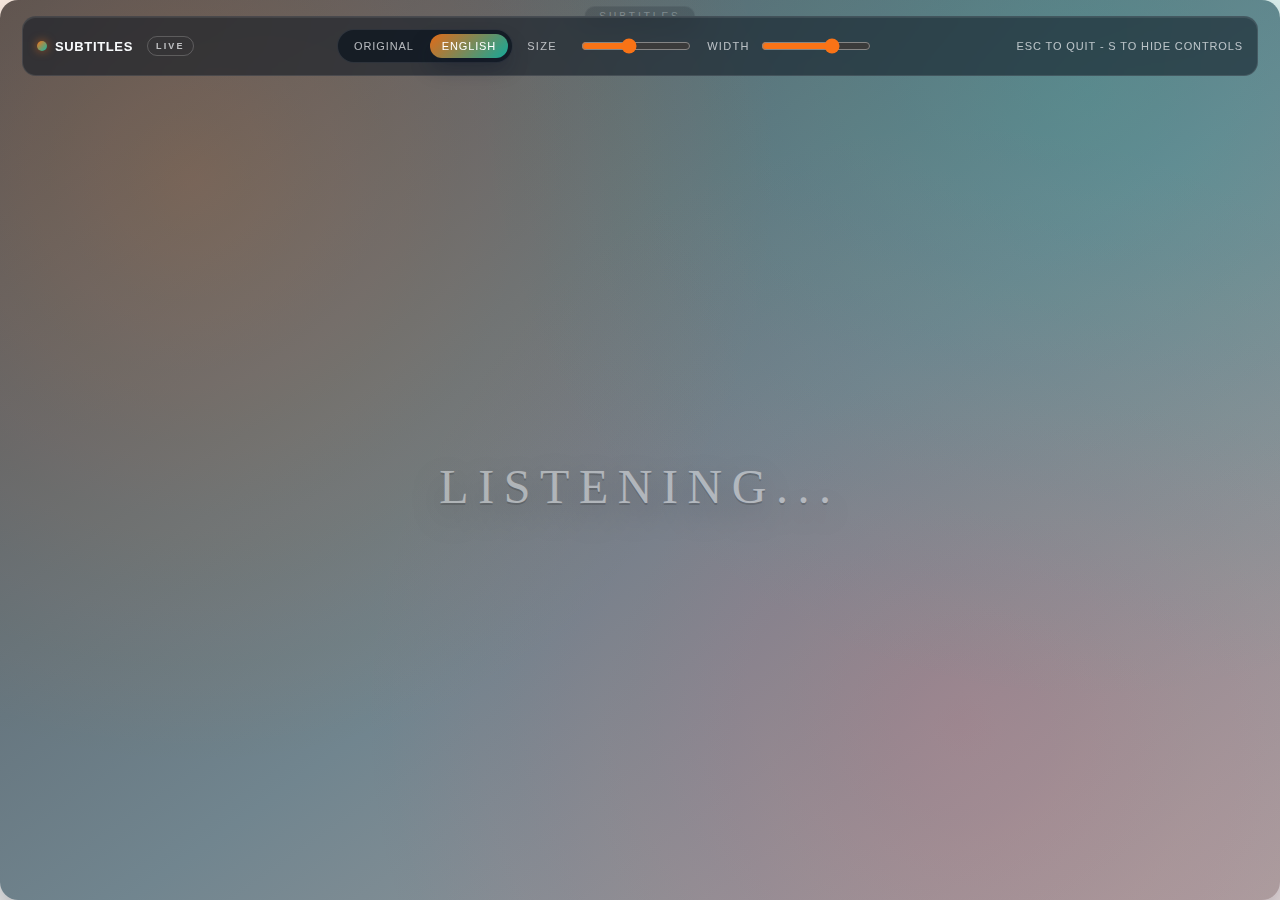
<file: ui/index.html>
<!doctype html>
<html lang="en">
  <head>
    <meta charset="UTF-8" />
    <meta name="viewport" content="width=device-width, initial-scale=1" />
    <title>Subtitles</title>
    <link rel="stylesheet" href="styles.css" />
  </head>
  <body class="controls-visible">
    <div id="app">
      <div id="ambient"></div>

      <div id="drag-strip" data-tauri-drag-region>
        <span class="drag-title">Subtitles</span>
      </div>

      <header id="chrome" data-tauri-drag-region>
        <div class="brand" data-tauri-drag-region>
          <span class="dot"></span>
          <span class="name">Subtitles</span>
          <span class="pill">Live</span>
        </div>

        <div class="controls" data-tauri-drag-region="false">
          <div class="segmented" role="tablist" aria-label="Output language">
            <button type="button" class="seg-btn" data-lang="original">Original</button>
            <button type="button" class="seg-btn" data-lang="english">English</button>
          </div>

          <div class="slider" aria-label="Subtitle size">
            <label for="sizeRange">Size</label>
            <input id="sizeRange" type="range" min="26" max="78" step="1" />
          </div>

          <div class="slider" aria-label="Subtitle width">
            <label for="widthRange">Width</label>
            <input id="widthRange" type="range" min="55" max="100" step="1" />
          </div>
        </div>

        <div class="hint" data-tauri-drag-region>
          Esc to quit - S to hide controls
        </div>
      </header>

      <main id="stage">
        <div id="caption-wrap">
          <div id="caption" class="caption idle">Listening...</div>
        </div>
      </main>
    </div>

    <script src="app.js"></script>
  </body>
</html>
</file>
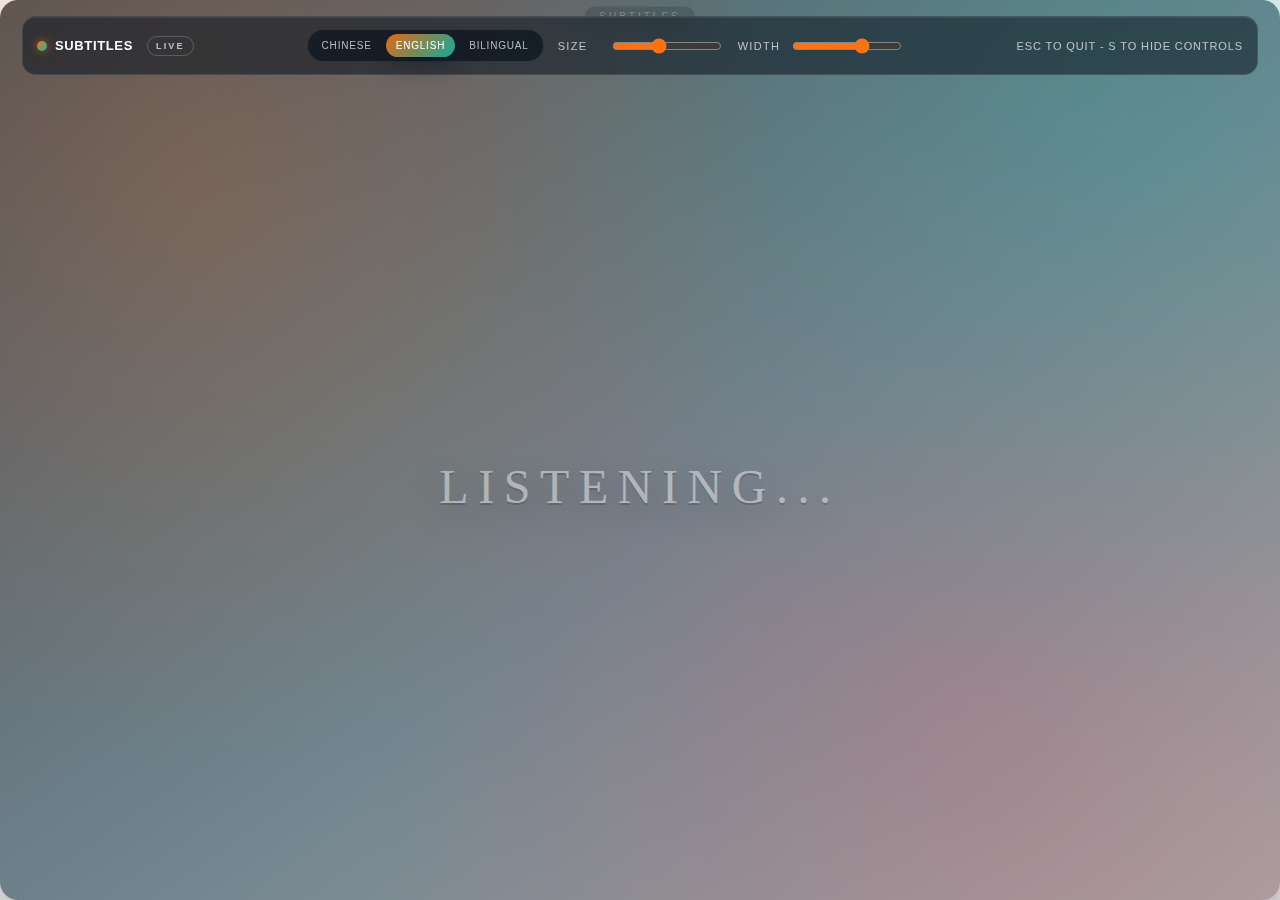
<file: subtitles-rs/ui/index.html>
<!doctype html>
<html lang="en">
  <head>
    <meta charset="UTF-8" />
    <meta name="viewport" content="width=device-width, initial-scale=1" />
    <title>Subtitles</title>
    <link rel="stylesheet" href="styles.css" />
  </head>
  <body class="controls-visible">
    <div id="app">
      <div id="ambient"></div>

      <div id="drag-strip" data-tauri-drag-region>
        <span class="drag-title">Subtitles</span>
      </div>

      <header id="chrome" data-tauri-drag-region>
        <div class="brand" data-tauri-drag-region>
          <span class="dot"></span>
          <span class="name">Subtitles</span>
          <span class="pill">Live</span>
        </div>

        <div class="controls" data-tauri-drag-region="false">
          <div class="segmented" role="tablist" aria-label="Output language">
            <button type="button" class="seg-btn" data-lang="chinese">Chinese</button>
            <button type="button" class="seg-btn" data-lang="english">English</button>
            <button type="button" class="seg-btn" data-lang="bilingual">Bilingual</button>
          </div>

          <div class="slider" aria-label="Subtitle size">
            <label for="sizeRange">Size</label>
            <input id="sizeRange" type="range" min="26" max="78" step="1" />
          </div>

          <div class="slider" aria-label="Subtitle width">
            <label for="widthRange">Width</label>
            <input id="widthRange" type="range" min="55" max="100" step="1" />
          </div>
        </div>

        <div class="hint" data-tauri-drag-region>
          Esc to quit - S to hide controls
        </div>
      </header>

      <main id="stage">
        <div id="caption-wrap">
          <div id="caption" class="caption idle">Listening...</div>
        </div>
      </main>
    </div>

    <script src="app.js"></script>
  </body>
</html>
</file>
<file: ui/styles.css>
:root {
  --bg-1: rgba(8, 14, 24, 0.72);
  --bg-2: rgba(10, 45, 62, 0.58);
  --bg-3: rgba(28, 12, 12, 0.38);
  --glass: rgba(10, 18, 30, 0.55);
  --text: #f8fafc;
  --muted: rgba(248, 250, 252, 0.7);
  --accent: #f97316;
  --accent-2: #14b8a6;
  --stroke: rgba(0, 0, 0, 0.35);
  --shadow: 0 24px 60px rgba(4, 8, 15, 0.45);
  --font-ui: "Avenir Next", "Avenir", "Gill Sans", "Helvetica Neue", sans-serif;
  --font-caption: "Optima", "Palatino", "Georgia", serif;
}

* {
  box-sizing: border-box;
}

html,
body {
  width: 100%;
  height: 100%;
  margin: 0;
  padding: 0;
}

body {
  font-family: var(--font-ui);
  color: var(--text);
  background: transparent;
  overflow: hidden;
}

#app {
  position: relative;
  height: 100%;
  width: 100%;
  padding: 16px 22px 20px;
  border-radius: 18px;
  background: linear-gradient(145deg, var(--bg-1), var(--bg-2) 55%, var(--bg-3));
  box-shadow: var(--shadow);
  display: flex;
  flex-direction: column;
  gap: 12px;
}

#ambient {
  position: absolute;
  inset: 0;
  background:
    radial-gradient(circle at 15% 20%, rgba(249, 115, 22, 0.25), transparent 45%),
    radial-gradient(circle at 85% 10%, rgba(20, 184, 166, 0.25), transparent 45%),
    radial-gradient(circle at 75% 80%, rgba(244, 63, 94, 0.2), transparent 50%);
  opacity: 0.8;
  pointer-events: none;
  z-index: 0;
}

#drag-strip {
  position: absolute;
  top: 6px;
  left: 50%;
  transform: translateX(-50%);
  padding: 4px 14px;
  border-radius: 999px;
  background: rgba(10, 18, 30, 0.5);
  border: 1px solid rgba(255, 255, 255, 0.1);
  color: var(--muted);
  font-size: 10px;
  letter-spacing: 0.3em;
  text-transform: uppercase;
  opacity: 0.35;
  transition: opacity 200ms ease;
  z-index: 2;
}

body.controls-hidden #drag-strip {
  opacity: 0.9;
}

#chrome {
  position: relative;
  z-index: 2;
  display: grid;
  grid-template-columns: auto 1fr auto;
  align-items: center;
  gap: 16px;
  padding: 12px 14px;
  border-radius: 14px;
  background: var(--glass);
  border: 1px solid rgba(255, 255, 255, 0.1);
  box-shadow: inset 0 1px 0 rgba(255, 255, 255, 0.08);
  backdrop-filter: blur(14px);
  animation: slideDown 380ms ease;
}

body.controls-hidden #chrome {
  opacity: 0;
  transform: translateY(-12px);
  pointer-events: none;
}

.brand {
  display: flex;
  align-items: center;
  gap: 8px;
  font-weight: 600;
  letter-spacing: 0.04em;
}

.brand .dot {
  width: 10px;
  height: 10px;
  border-radius: 50%;
  background: linear-gradient(135deg, var(--accent), var(--accent-2));
  box-shadow: 0 0 10px rgba(249, 115, 22, 0.6);
}

.brand .name {
  font-size: 13px;
  text-transform: uppercase;
}

.brand .pill {
  margin-left: 6px;
  font-size: 9px;
  letter-spacing: 0.24em;
  text-transform: uppercase;
  padding: 4px 8px;
  border-radius: 999px;
  border: 1px solid rgba(255, 255, 255, 0.2);
  color: var(--muted);
}

.controls {
  display: flex;
  align-items: center;
  justify-content: center;
  gap: 14px;
}

.segmented {
  display: flex;
  align-items: center;
  padding: 4px;
  border-radius: 999px;
  background: rgba(10, 18, 30, 0.7);
  border: 1px solid rgba(255, 255, 255, 0.1);
  gap: 4px;
}

.seg-btn {
  border: none;
  cursor: pointer;
  padding: 6px 12px;
  border-radius: 999px;
  background: transparent;
  color: var(--muted);
  font-size: 11px;
  letter-spacing: 0.08em;
  text-transform: uppercase;
  transition: all 160ms ease;
}

.seg-btn.active {
  color: #fff;
  background: linear-gradient(135deg, rgba(249, 115, 22, 0.9), rgba(20, 184, 166, 0.9));
  box-shadow: 0 10px 20px rgba(15, 23, 42, 0.35);
}

.slider {
  display: flex;
  align-items: center;
  gap: 8px;
  font-size: 11px;
  color: var(--muted);
  text-transform: uppercase;
  letter-spacing: 0.12em;
}

.slider label {
  min-width: 44px;
}

.slider input[type="range"] {
  width: 110px;
  accent-color: var(--accent);
}

.hint {
  font-size: 11px;
  color: var(--muted);
  letter-spacing: 0.08em;
  text-transform: uppercase;
  justify-self: end;
}

#stage {
  flex: 1;
  z-index: 1;
  display: flex;
  align-items: center;
  justify-content: center;
  padding: 12px 10px 6px;
}

#caption-wrap {
  width: 100%;
  max-width: 90%;
  display: flex;
  justify-content: center;
}

.caption {
  font-family: var(--font-caption);
  font-size: 48px;
  line-height: 1.25;
  text-align: center;
  color: var(--text);
  text-shadow:
    0 12px 30px rgba(0, 0, 0, 0.45),
    0 2px 0 var(--stroke);
  letter-spacing: 0.02em;
  transition: opacity 200ms ease, transform 200ms ease;
  animation: rise 380ms ease;
}

.caption.partial {
  opacity: 0.78;
  font-style: italic;
}

.caption.idle {
  opacity: 0.45;
  font-size: 22px;
  letter-spacing: 0.2em;
  text-transform: uppercase;
}

@keyframes slideDown {
  from {
    opacity: 0;
    transform: translateY(-12px);
  }
  to {
    opacity: 1;
    transform: translateY(0);
  }
}

@keyframes rise {
  from {
    opacity: 0;
    transform: translateY(6px);
  }
  to {
    opacity: 1;
    transform: translateY(0);
  }
}

@media (max-width: 780px) {
  #chrome {
    grid-template-columns: 1fr;
    justify-items: center;
  }

  .controls {
    flex-wrap: wrap;
  }

  .hint {
    justify-self: center;
  }
}

@media (prefers-reduced-motion: reduce) {
  * {
    animation: none !important;
    transition: none !important;
  }
}
</file>
<file: subtitles-rs/ui/styles.css>
:root {
  --bg-1: rgba(8, 14, 24, 0.72);
  --bg-2: rgba(10, 45, 62, 0.58);
  --bg-3: rgba(28, 12, 12, 0.38);
  --glass: rgba(10, 18, 30, 0.55);
  --text: #f8fafc;
  --muted: rgba(248, 250, 252, 0.7);
  --accent: #f97316;
  --accent-2: #14b8a6;
  --stroke: rgba(0, 0, 0, 0.35);
  --shadow: 0 24px 60px rgba(4, 8, 15, 0.45);
  --font-ui: "Avenir Next", "Avenir", "Gill Sans", "Helvetica Neue", sans-serif;
  --font-caption: "Optima", "Palatino", "Georgia", serif;
}

* {
  box-sizing: border-box;
}

html,
body {
  width: 100%;
  height: 100%;
  margin: 0;
  padding: 0;
}

body {
  font-family: var(--font-ui);
  color: var(--text);
  background: transparent;
  overflow: hidden;
}

#app {
  position: relative;
  height: 100%;
  width: 100%;
  padding: 16px 22px 20px;
  border-radius: 18px;
  background: linear-gradient(145deg, var(--bg-1), var(--bg-2) 55%, var(--bg-3));
  box-shadow: var(--shadow);
  display: flex;
  flex-direction: column;
  gap: 12px;
}

#ambient {
  position: absolute;
  inset: 0;
  background:
    radial-gradient(circle at 15% 20%, rgba(249, 115, 22, 0.25), transparent 45%),
    radial-gradient(circle at 85% 10%, rgba(20, 184, 166, 0.25), transparent 45%),
    radial-gradient(circle at 75% 80%, rgba(244, 63, 94, 0.2), transparent 50%);
  opacity: 0.8;
  pointer-events: none;
  z-index: 0;
}

#drag-strip {
  position: absolute;
  top: 6px;
  left: 50%;
  transform: translateX(-50%);
  padding: 4px 14px;
  border-radius: 999px;
  background: rgba(10, 18, 30, 0.5);
  border: 1px solid rgba(255, 255, 255, 0.1);
  color: var(--muted);
  font-size: 10px;
  letter-spacing: 0.3em;
  text-transform: uppercase;
  opacity: 0.35;
  transition: opacity 200ms ease;
  z-index: 2;
}

body.controls-hidden #drag-strip {
  opacity: 0.9;
}

#chrome {
  position: relative;
  z-index: 2;
  display: grid;
  grid-template-columns: auto 1fr auto;
  align-items: center;
  gap: 16px;
  padding: 12px 14px;
  border-radius: 14px;
  background: var(--glass);
  border: 1px solid rgba(255, 255, 255, 0.1);
  box-shadow: inset 0 1px 0 rgba(255, 255, 255, 0.08);
  backdrop-filter: blur(14px);
  animation: slideDown 380ms ease;
}

body.controls-hidden #chrome {
  opacity: 0;
  transform: translateY(-12px);
  pointer-events: none;
}

.brand {
  display: flex;
  align-items: center;
  gap: 8px;
  font-weight: 600;
  letter-spacing: 0.04em;
}

.brand .dot {
  width: 10px;
  height: 10px;
  border-radius: 50%;
  background: linear-gradient(135deg, var(--accent), var(--accent-2));
  box-shadow: 0 0 10px rgba(249, 115, 22, 0.6);
}

.brand .name {
  font-size: 13px;
  text-transform: uppercase;
}

.brand .pill {
  margin-left: 6px;
  font-size: 9px;
  letter-spacing: 0.24em;
  text-transform: uppercase;
  padding: 4px 8px;
  border-radius: 999px;
  border: 1px solid rgba(255, 255, 255, 0.2);
  color: var(--muted);
}

.controls {
  display: flex;
  align-items: center;
  justify-content: center;
  gap: 14px;
}

.segmented {
  display: flex;
  align-items: center;
  padding: 4px;
  border-radius: 999px;
  background: rgba(10, 18, 30, 0.7);
  border: 1px solid rgba(255, 255, 255, 0.1);
  gap: 4px;
}

.seg-btn {
  border: none;
  cursor: pointer;
  padding: 6px 10px;
  border-radius: 999px;
  background: transparent;
  color: var(--muted);
  font-size: 10px;
  letter-spacing: 0.08em;
  text-transform: uppercase;
  transition: all 160ms ease;
}

.seg-btn.active {
  color: #fff;
  background: linear-gradient(135deg, rgba(249, 115, 22, 0.9), rgba(20, 184, 166, 0.9));
  box-shadow: 0 10px 20px rgba(15, 23, 42, 0.35);
}

.slider {
  display: flex;
  align-items: center;
  gap: 8px;
  font-size: 11px;
  color: var(--muted);
  text-transform: uppercase;
  letter-spacing: 0.12em;
}

.slider label {
  min-width: 44px;
}

.slider input[type="range"] {
  width: 110px;
  accent-color: var(--accent);
}

.hint {
  font-size: 11px;
  color: var(--muted);
  letter-spacing: 0.08em;
  text-transform: uppercase;
  justify-self: end;
}

#stage {
  flex: 1;
  z-index: 1;
  display: flex;
  align-items: center;
  justify-content: center;
  padding: 12px 10px 6px;
}

#caption-wrap {
  width: 100%;
  max-width: 90%;
  display: flex;
  justify-content: center;
}

.caption {
  font-family: var(--font-caption);
  font-size: 48px;
  line-height: 1.25;
  text-align: center;
  color: var(--text);
  text-shadow:
    0 12px 30px rgba(0, 0, 0, 0.45),
    0 2px 0 var(--stroke);
  letter-spacing: 0.02em;
  transition: opacity 200ms ease, transform 200ms ease;
  animation: rise 380ms ease;
}

.caption.partial {
  opacity: 0.78;
  font-style: italic;
}

.caption.idle {
  opacity: 0.45;
  font-size: 22px;
  letter-spacing: 0.2em;
  text-transform: uppercase;
}

@keyframes slideDown {
  from {
    opacity: 0;
    transform: translateY(-12px);
  }
  to {
    opacity: 1;
    transform: translateY(0);
  }
}

@keyframes rise {
  from {
    opacity: 0;
    transform: translateY(6px);
  }
  to {
    opacity: 1;
    transform: translateY(0);
  }
}

@media (max-width: 780px) {
  #chrome {
    grid-template-columns: 1fr;
    justify-items: center;
  }

  .controls {
    flex-wrap: wrap;
  }

  .hint {
    justify-self: center;
  }
}

@media (prefers-reduced-motion: reduce) {
  * {
    animation: none !important;
    transition: none !important;
  }
}
</file>
